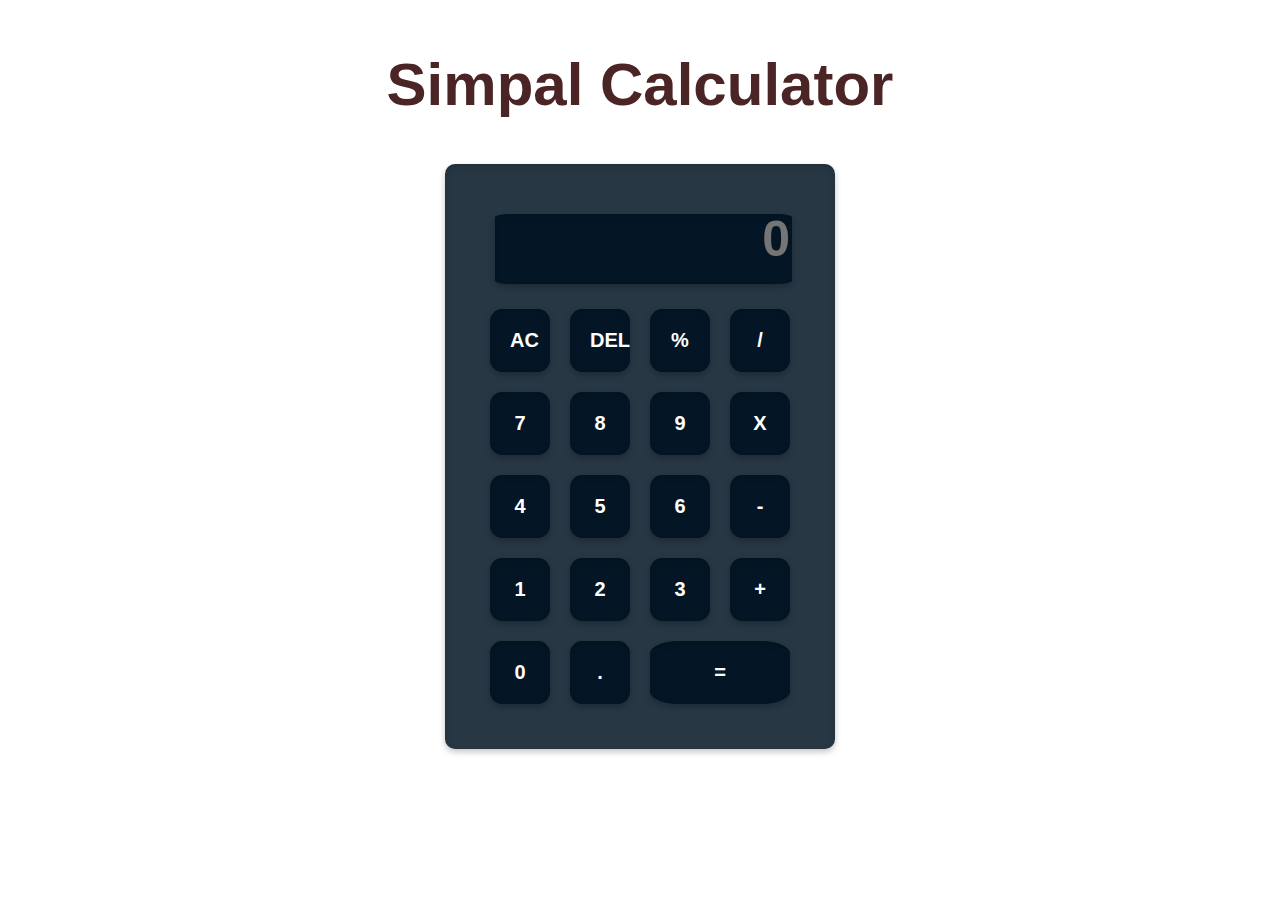
<file: Calculator/index.html>
<!DOCTYPE html>
<html lang="en">
<head>
    <meta charset="UTF-8">
    <meta name="viewport" content="width=device-width, initial-scale=1.0">
    <title>Calculater</title>
    <link rel="stylesheet" href="index.css">
    
</head>
<body>
    <h1>Simpal Calculator</h1>
    <div class="Calculater">
       
        <div class="content">
       
            
            <input type="text"  placeholder="0" id="result">
            <button onclick="clrs()">AC</button>
            <button onclick="del()">DEL</button>
            <button onclick="calculatePercentage()">%</button>
            <button onclick="display('/')">/</button>
            <button onclick="display('7')">7</button>
            <button onclick="display('8')">8</button>
            <button onclick="display('9')">9</button>
            <button onclick="display('*')">X</button>
            <button onclick="display('4')">4</button>
            <button onclick="display('5')">5</button>
            <button onclick="display('6')">6</button>
            <button onclick="display('-')">-</button>
            <button onclick="display('1')">1</button>
            <button onclick="display('2')">2</button>
            <button onclick="display('3')">3</button>
            <button onclick="display('+')">+</button>
            <button onclick="display('0')">0</button>
            <button onclick="display('.')">.</button>
            <button class="equal" onclick="cal()">=</button>
            
        </div>

    </div>
    <script src="index.js"></script>
</body>
</html>
</file>
<file: Calculator/index.css>
*{
    margin: 0;
    padding: 0;
    font-family: sans-serif;
    font-weight: bold;
    font-size: 20px;
    border: none;
    cursor: pointer;
    
}

body{
    background: url(https://img.freepik.com/free-vector/abstract-medical-wallpaper-template-design_53876-61811.jpg?w=900&t=st=1693992872~exp=1693993472~hmac=1a3633757cd461df234b9bdb752fa2dbc3bfd87b155dbfb66e816ad575ff61ad);
    background-size: cover; 
    background-repeat: no-repeat;
    background-attachment: fixed; 
    background-position: center center;
}
h1{
    text-align: center;
    margin-top: 50px;
    font-size: 60px;
    color: rgb(75, 37, 37);
    font-weight: 800;
}
.Calculater{
    /* border: 1px solid red ; */
    display: flex;
    justify-content: center;
    margin: 5vh;
}


.content{
    display:grid;
    grid-template-columns: repeat(4, 70px);
    background-color: #273744;
    box-shadow: inset rgba(0, 0, 0, 0.16) 0px 3px 6px, rgba(0, 0, 0, 0.23) 0px 3px 6px;
    padding: 40px;
    gap:10px;
    border-radius: 10px;
}
input{
    grid-column: span 4;
    padding: 5px;
    width: 290px;
    height: 60px;
    border:none;
    box-shadow: inset 4px;
    background-color: #041625;
    box-shadow: inset rgba(0, 0, 0, 0.16) 0px 3px 6px, rgba(0, 0, 0, 0.23) 0px 3px 6px;
    margin:10px;
    border-radius: 5%;
    outline: none;
    text-align: end;
    padding-right: 2px;
}

input::placeholder{
    padding-left: 200px;
    margin-bottom: 5px;
    font-size: 50px;
}

.equal{
    grid-column: span 2;
}
button{
    margin: 5px;
    border-radius: 20%;
    padding: 20px;
    box-shadow:  inset rgba(0, 0, 0, 0.16) 0px 3px 6px, rgba(0, 0, 0, 0.23) 0px 3px 6px;
    background-color:#041625;
    color: white;
    
}
</file>
